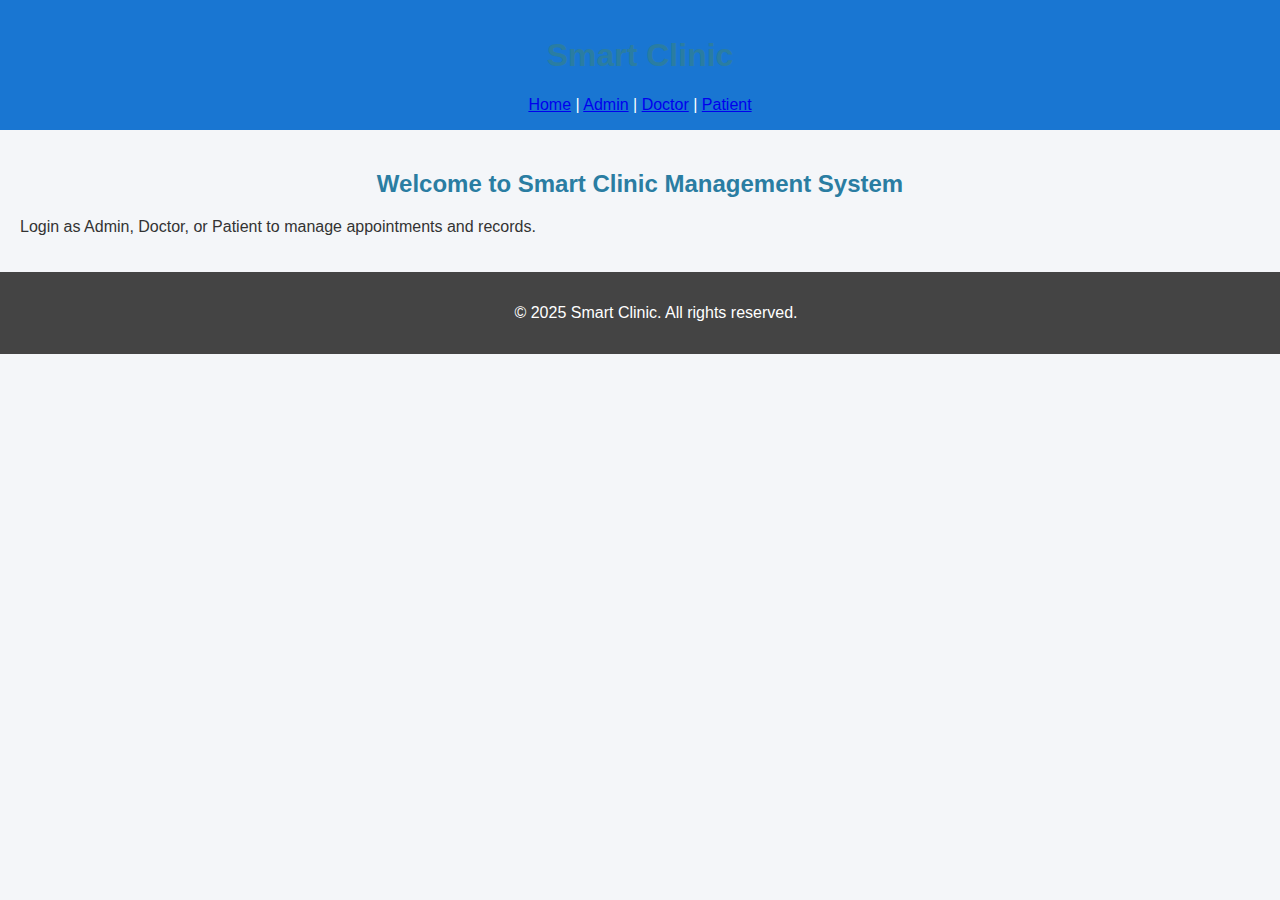
<file: frontend/pages/index.html>
<!DOCTYPE html>
<html lang="en">
<head>
  <meta charset="UTF-8">
  <title>Smart Clinic - Home</title>
  <link rel="stylesheet" href="../css/style.css">
</head>
<body>
  <div id="header"></div>

  <main>
    <h2>Welcome to Smart Clinic Management System</h2>
    <p>Login as Admin, Doctor, or Patient to manage appointments and records.</p>
  </main>

  <div id="footer"></div>
  <script src="../js/main.js"></script>
</body>
</html>
</file>
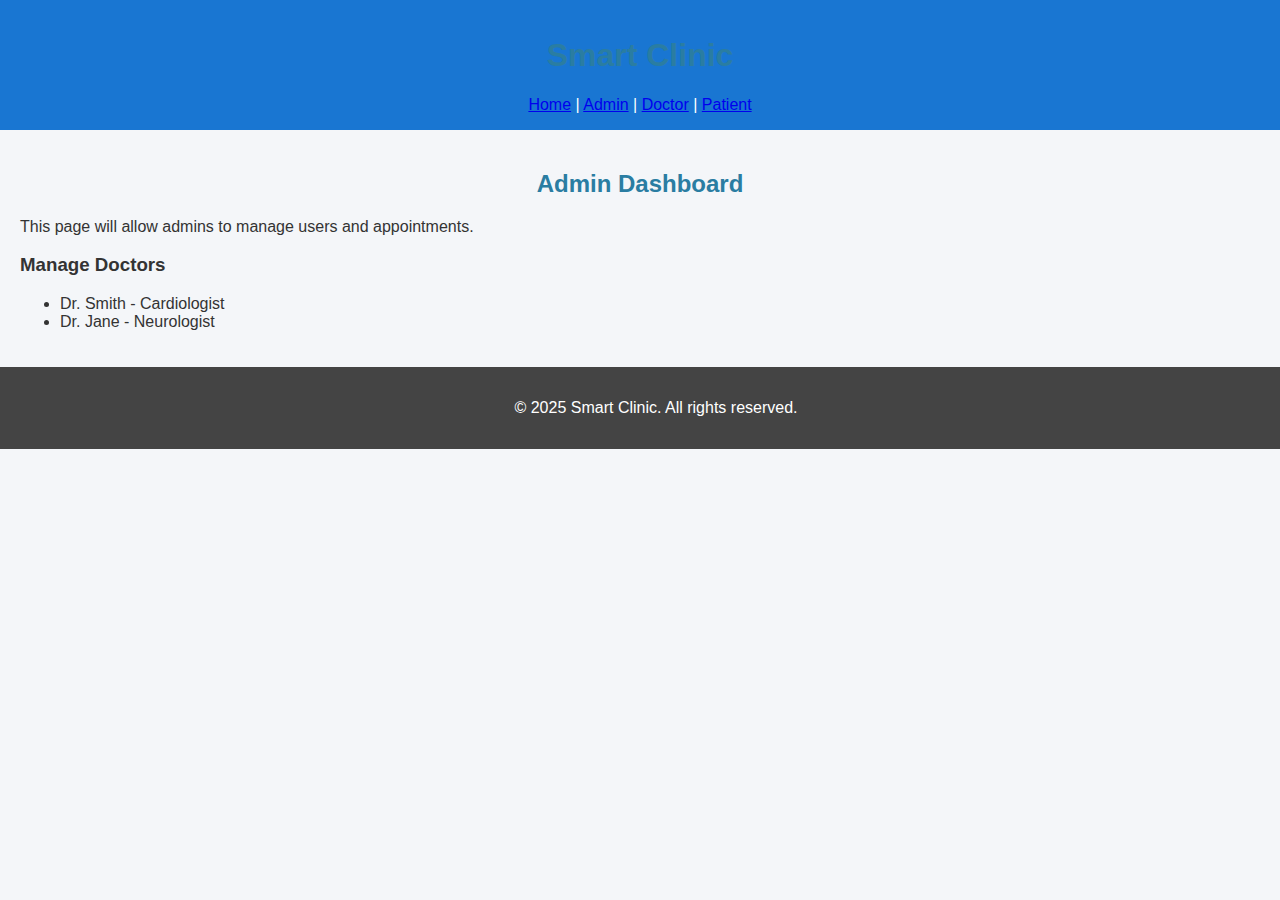
<file: frontend/pages/admin-dashboard.html>
<!DOCTYPE html>
<html lang="en">
<head>
  <meta charset="UTF-8">
  <title>Admin Dashboard - Smart Clinic</title>
  <link rel="stylesheet" href="../css/style.css">
</head>
<body>
  <div id="header"></div>

  <main>
    <h2>Admin Dashboard</h2>
    <p>This page will allow admins to manage users and appointments.</p>
  </main>

  <div id="footer"></div>
  <script src="../js/main.js"></script>
  <script src="../js/admin.js"></script>
  
</body>
</html>
</file>
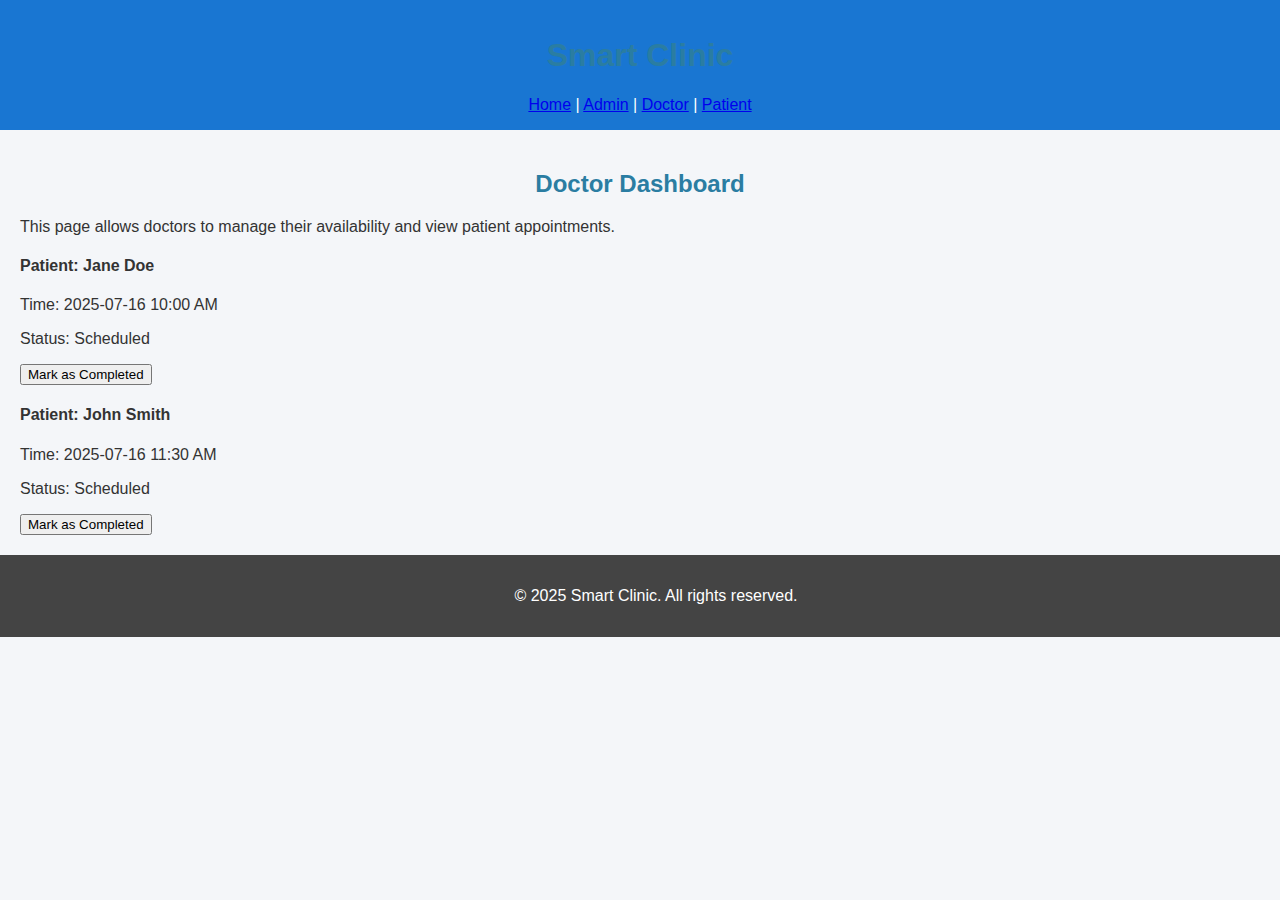
<file: frontend/pages/doctor-dashboard.html>
<!DOCTYPE html>
<html lang="en">
<head>
  <meta charset="UTF-8">
  <title>Doctor Dashboard - Smart Clinic</title>
  <link rel="stylesheet" href="../css/style.css">
</head>
<body>
  <div id="header"></div>

  <main>
    <h2>Doctor Dashboard</h2>
    <p>This page allows doctors to manage their availability and view patient appointments.</p>

    <section id="appointments">
      <div class="appointment-card">
        <h4>Patient: Jane Doe</h4>
        <p>Time: 2025-07-16 10:00 AM</p>
        <p>Status: <span class="status">Scheduled</span></p>
        <button class="mark-completed">Mark as Completed</button>
      </div>

      <div class="appointment-card">
        <h4>Patient: John Smith</h4>
        <p>Time: 2025-07-16 11:30 AM</p>
        <p>Status: <span class="status">Scheduled</span></p>
        <button class="mark-completed">Mark as Completed</button>
      </div>
    </section>
  </main>

  <div id="footer"></div>
  <script src="../js/main.js"></script>
  <script src="../js/doctor.js"></script>
</body>
</html>
</file>
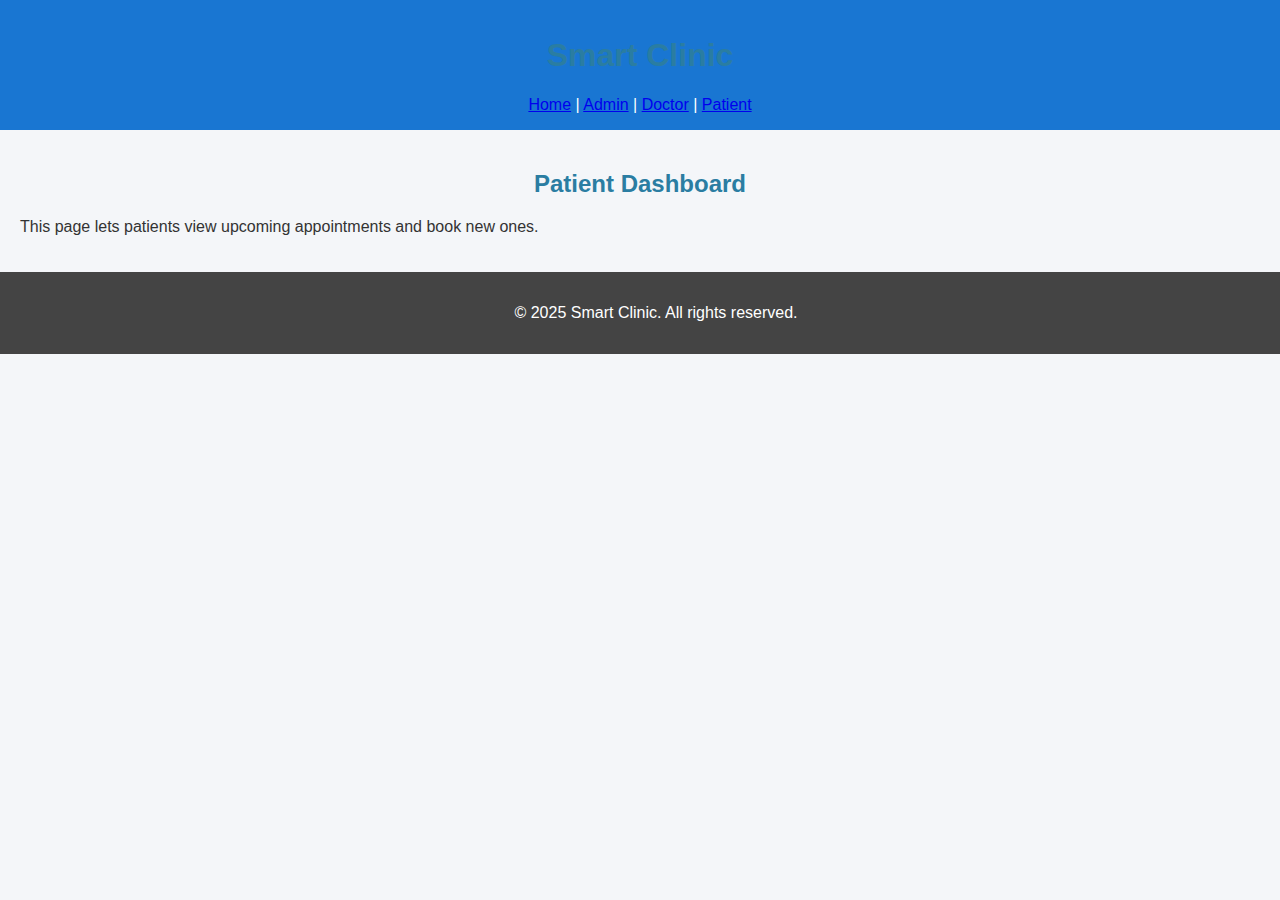
<file: frontend/pages/patient-dashboard.html>
<!DOCTYPE html>
<html lang="en">
<head>
  <meta charset="UTF-8">
  <title>Patient Dashboard - Smart Clinic</title>
  <link rel="stylesheet" href="../css/style.css">
</head>
<body>
  <div id="header"></div>

  <main>
    <h2>Patient Dashboard</h2>
    <p>This page lets patients view upcoming appointments and book new ones.</p>
  </main>

  <div id="footer"></div>
  <script src="../js/main.js"></script>
</body>
</html>
</file>
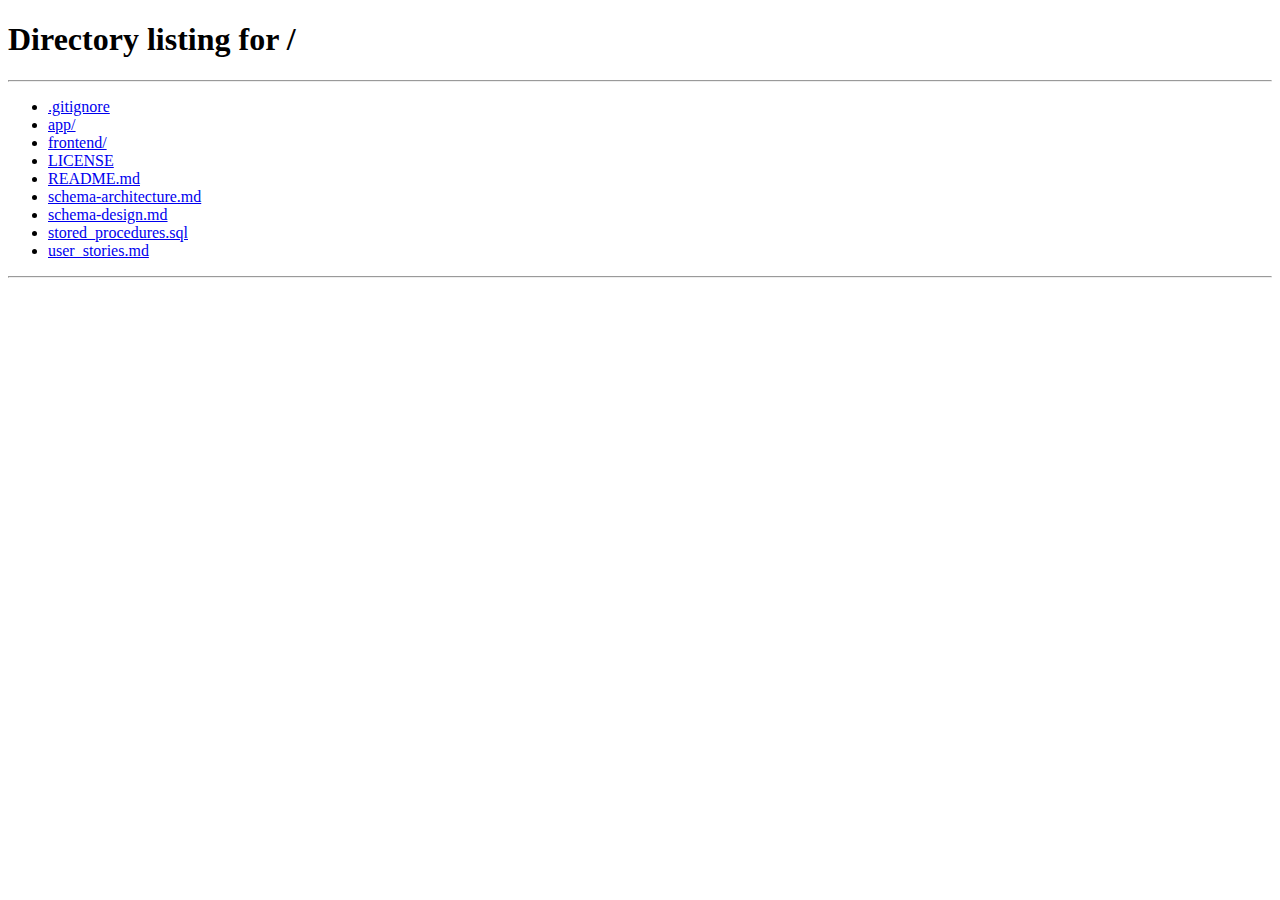
<file: app/src/main/resources/static/pages/addPrescription.html>
<!-- addPrescription.html -->
<!DOCTYPE html>
<html lang="en">

<head>
    <meta charset="UTF-8">
    <link rel="icon" type="image/svg+xml" href="../assets/images/logo/logo.png" />
    <title>DoctorDashboard</title>
    <link rel="stylesheet" href="../assets/css/adminDashboard.css">
    <link rel="stylesheet" href="../assets/css/doctorDashboard.css">
    <link rel="stylesheet" href="../assets/css/addPrescription.css">
    <link rel="stylesheet" href="../assets/css/style.css">
    <script src="../js/render.js" defer></script>
    <script src="../js/util.js" defer></script>
    <script src="../js/components/header.js" defer></script>
    <script src="../js/components/footer.js" defer></script>
    <script type="module" src = "../js/addPrescription.js"></script>

</head>

<body onload="renderContent()">
    <div class="container">
        <div class="wrapper">
            <div id="header"></div>
            <div class="main-content">
                <div class="form-container">
                    <h2 id="heading">Add <span>Prescription</span></h2>
                    <form>
                        <label for="patientName">Patient Name</label>
                        <input type="text" id="patientName" disabled>

                        <label for="medicines">Medicine Names</label>
                        <input type="text" id="medicines" placeholder="e.g. Paracetamol, Vitamin C" required>

                        <label for="dosage">Dosage Instructions</label>
                        <textarea id="dosage" rows="3"
                            placeholder="e.g - Paracetamol"></textarea>

                        <label for="notes">Additional Notes</label>
                        <textarea id="notes" rows="3"
                            placeholder="Any precautions or observations (optional)"></textarea>

                        <button type="submit" class="btn-primary" id="savePrescription">Add Prescription</button>
                        <button type="button" onclick="selectRole('doctor')" class="btn-secondary">Cancel</button>
                    </form>
                </div>
            </div>
            <div id="footer"></div>
        </div>
    </div>
</body>
</html>
</file>
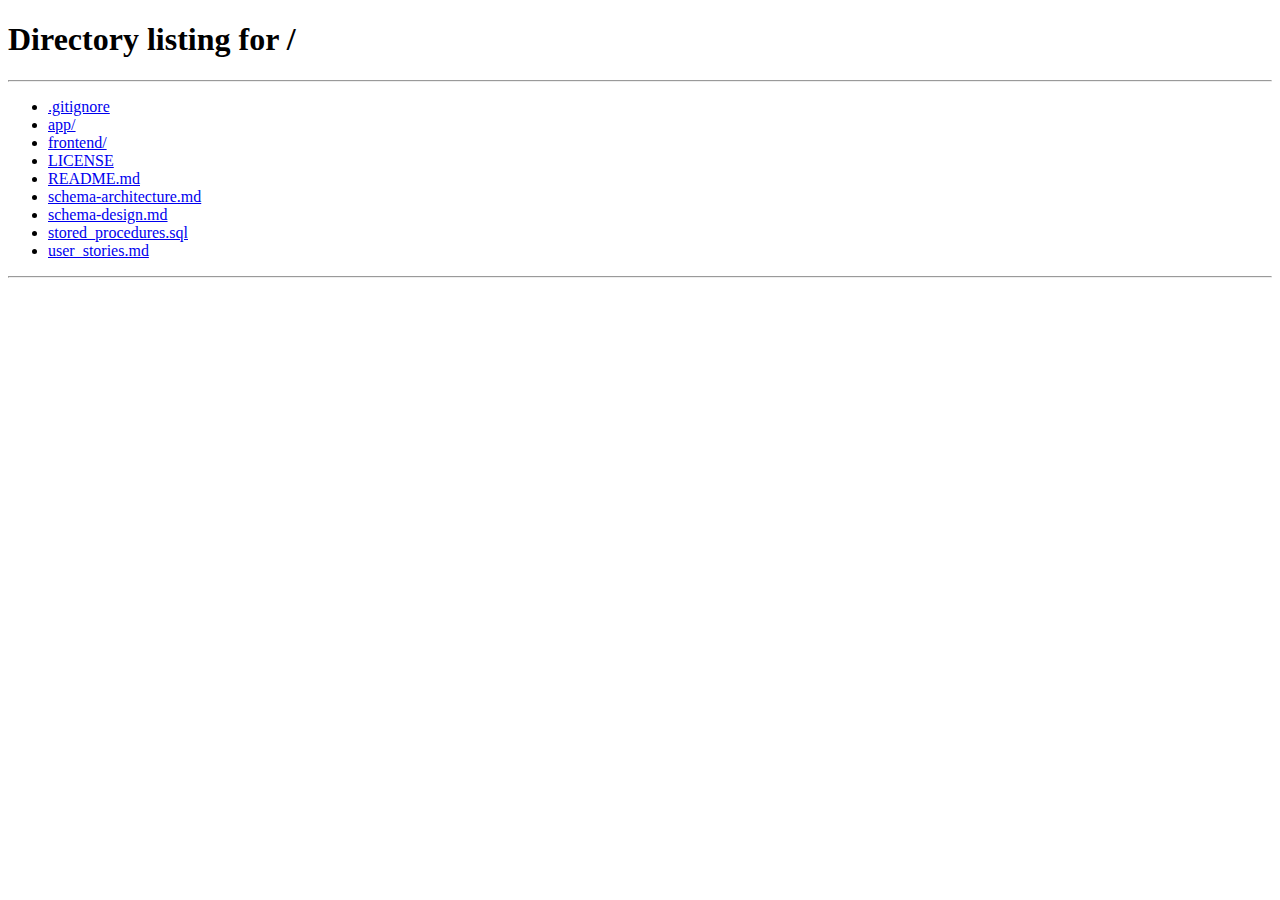
<file: app/src/main/resources/static/pages/loggedPatientDashboard.html>
<!-- loggedPatientDashboard.html -->
<!DOCTYPE html>
<html lang="en">
<head>
    <meta charset="UTF-8">
    <link rel="icon" type="image/svg+xml" href="../assets/images/logo/logo.png" />
    <title>LoggedPatientDashboard</title>
    <link rel = "stylesheet" href = "../assets/css/adminDashboard.css">
    <link rel = "stylesheet" href = "../assets/css/style.css">
    <link rel = "stylesheet" href = "../assets/css/patientDashboard.css">
    <script src = "../js/render.js" defer></script>
    <script src = "../js/util.js" defer></script>
    <script src = "../js/components/header.js" defer></script>
    <script src = "../js/components/footer.js" defer></script>
    <script type = "module" src = "../js/loggedPatient.js" defer></script>
</head>
<body onload="renderContent()">
    <div class="container">
        <div class="wrapper">
            <div id="header"></div>
            <main class="main-content">
                <input type="text" id="searchBar" class="searchBar" placeholder="Search Bar for custom output" />
                <div class="filter-wrapper">
                    <select class="filter-select" id="filterTime">
                        <option value="">Sort by Time</option>
                        <option value="AM">AM</option>
                        <option value="PM">PM</option>
                    </select>
                    <select class="filter-select" id="filterSpecialty">
                        <option value="">Filter by Specialty</option>
                        <option value="Cardiologist">Cardiologist</option>
                        <option value="Dermatologist">Dermatologist</option>
                        <option value="Neurologist">Neurologist</option>
                        <option value="Pediatrician">Pediatrician</option>
                        <option value="Orthopedic">Orthopedic</option>
                        <option value="Gynecologist">Gynecologist</option>
                        <option value="Psychiatrist">Psychiatrist</option>
                        <option value="Dentist">Dentist</option>
                        <option value="Ophthalmologist">Ophthalmologist</option>
                        <option value="Ent">ENT Specialist</option>
                        <option value="Urologist">Urologist</option>
                        <option value="Oncologist">Oncologist</option>
                        <option value="Gastroenterologist">Gastroenterologist</option>
                        <option value="General">General Physician</option>
                    </select>
                </div>
                <div id="content"></div>
            </main>
            <div id="footer"></div>
        </div>
    </div>
</body>
</html>
</file>
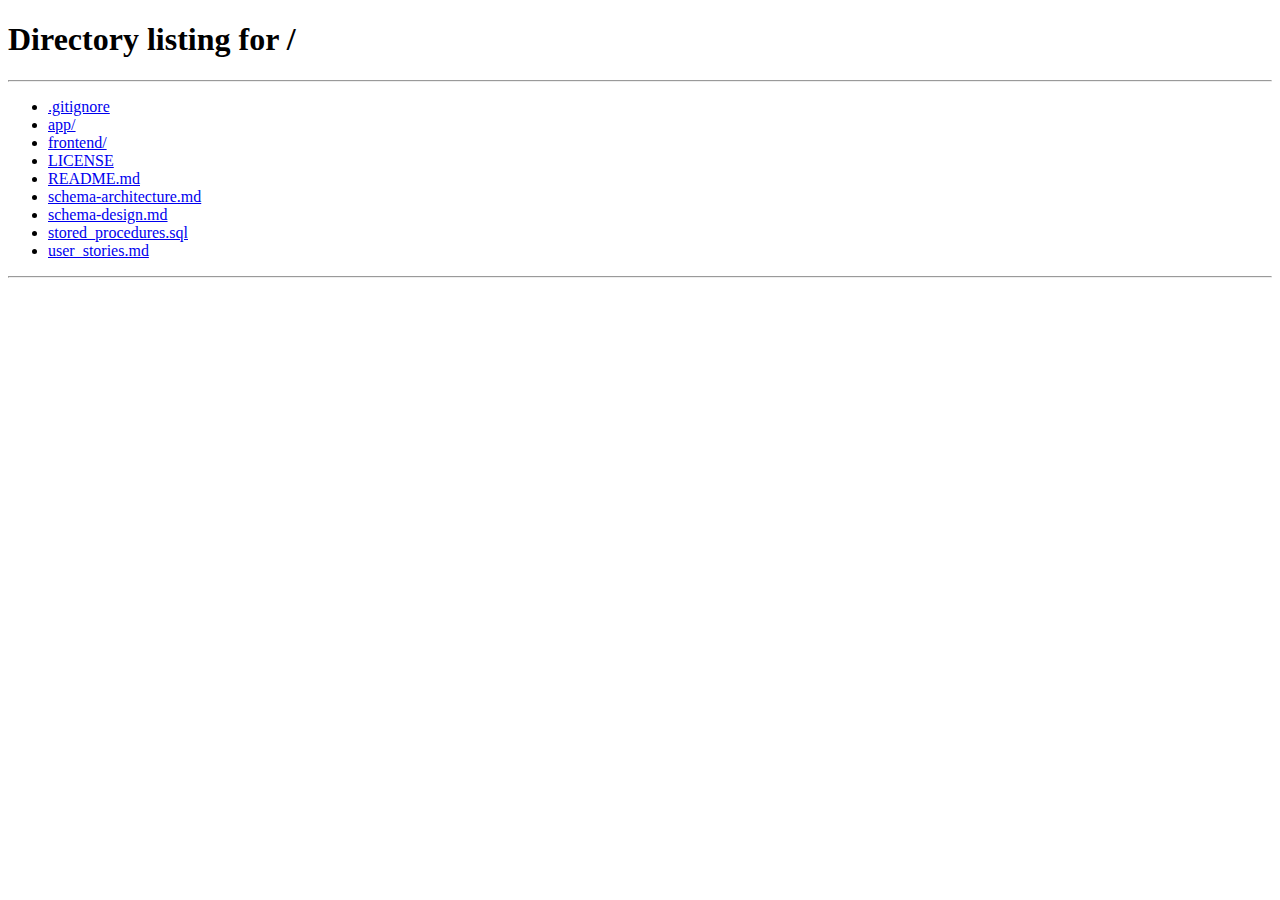
<file: app/src/main/resources/static/pages/patientAppointments.html>
<!-- patientAppointment.html -->
<!DOCTYPE html>
<html lang="en">

<head>
  <meta charset="UTF-8">
  <link rel="icon" type="image/svg+xml" href="../assets/images/logo/logo.png" />
  <title>Patient Appointments</title>
  <link rel="stylesheet" href="../assets/css/adminDashboard.css">
  <link rel="stylesheet" href="../assets/css/doctorDashboard.css">
  <link rel="stylesheet" href="../assets/css/style.css">
  <script src="../js/render.js" defer></script>
  <script src="../js/util.js" defer></script>
  <script src="../js/components/header.js" defer></script>
  <script src="../js/components/footer.js" defer></script>
  <script type="module" src="../js/patientAppointment.js" defer></script>
</head>

<body onload="renderContent()">
  <div class="container">
    <div class="wrapper">
      <div id="header"></div>
      <div class="main-content">
        <h2>Patient <span>Appointment</span></h2>
        <input type="text" id="searchBar" class="searchBar" placeholder="Search Bar for custom output" />
                <div class="filter-wrapper">
                    <select class="filter-select" id="appointmentFilter">
                        <option value="allAppointments">All Appointments</option>
                        <option value="future">Upcoming Appointments</option>
                        <option value="past">Past Appointments</option>
                    </select>
                </div>
        <table id="patientTable">
          <thead class="table-header">
            <tr>
              <th>Patient Name</th>
              <th>Doctor Name</th>
              <th>Date</th>
              <th>Time</th>
              <th>Actions</th>
            </tr>
          </thead>
          <tbody id="patientTableBody">
            <!-- rows will be inserted here dynamically -->
          </tbody>
        </table>
      </div>
      <div id="footer"></div>
    </div>
  </div>
</body>
</html>
</file>
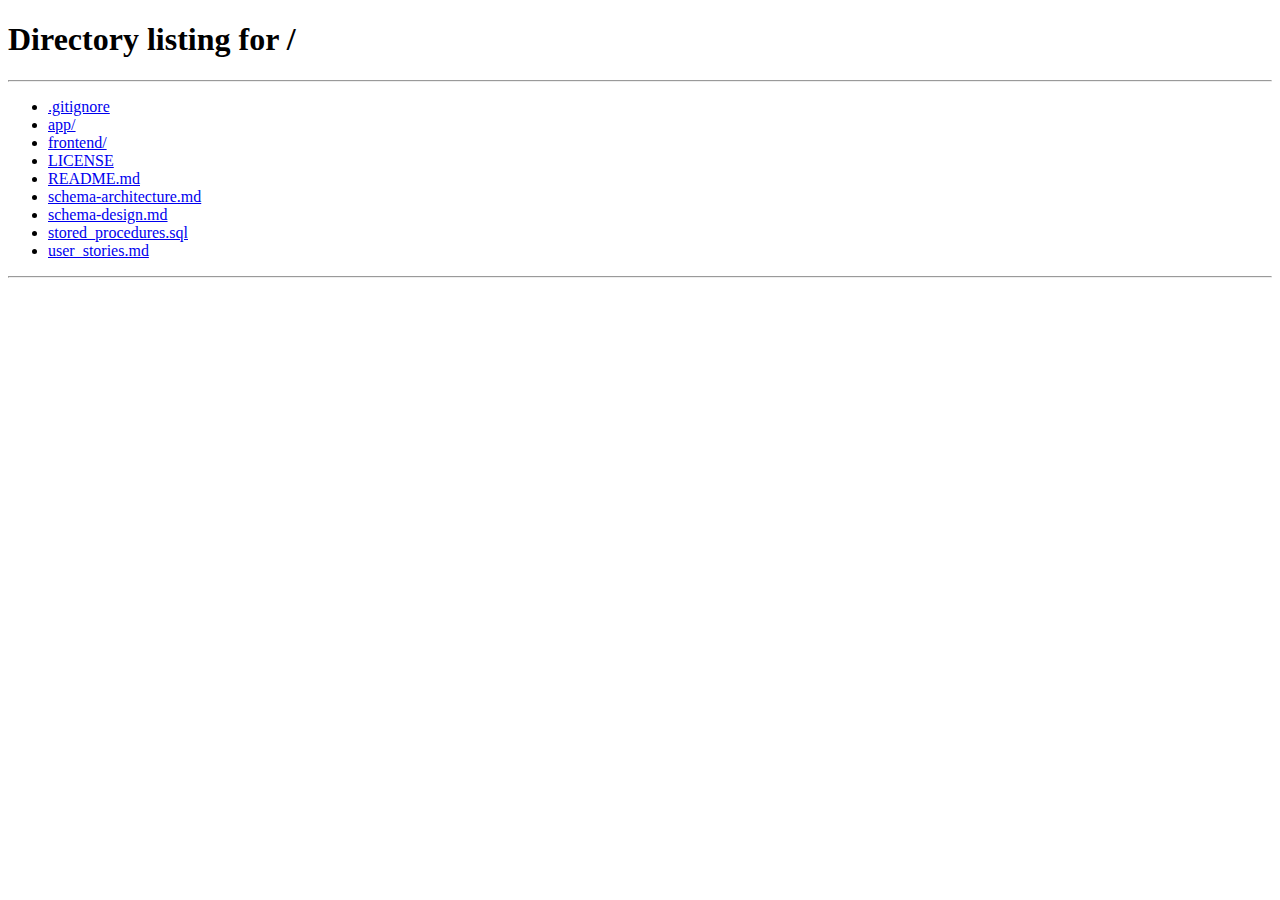
<file: app/src/main/resources/static/pages/patientDashboard.html>
<!-- patientDashboard.html -->
<!DOCTYPE html>
<html lang="en">

<head>
    <meta charset="UTF-8">
    <link rel="icon" type="image/svg+xml" href="../assets/images/logo/logo.png" />
    <title>PatientDashboard</title>
    <link rel="stylesheet" href="../assets/css/adminDashboard.css">
    <link rel="stylesheet" href="../assets/css/style.css">
    <link rel="stylesheet" href="../assets/css/patientDashboard.css">
    <script src="../js/render.js" defer></script>
    <script src="../js/util.js" defer></script>
    <script src="../js/components/header.js" defer></script>
    <script src="../js/components/footer.js" defer></script>
    <script type="module" src="../js/components/modals.js"></script>
</head>

<body onload="renderContent()">
    <div class="container">
        <div class="wrapper">
            <div id="header"></div>
            <main class="main-content">
                <input type="text" id="searchBar" class="searchBar" placeholder="Search Bar for custom output" />
                <div class="filter-wrapper">
                    <select class="filter-select" id="filterTime">
                        <option value="">Sort by Time</option>
                        <option value="AM">AM</option>
                        <option value="PM">PM</option>
                    </select>
                    <select class="filter-select" id="filterSpecialty">
                        <option value="">Filter by Specialty</option>
                        <option value="Cardiologist">Cardiologist</option>
                        <option value="Dermatologist">Dermatologist</option>
                        <option value="Neurologist">Neurologist</option>
                        <option value="Pediatrician">Pediatrician</option>
                        <option value="Orthopedic">Orthopedic</option>
                        <option value="Gynecologist">Gynecologist</option>
                        <option value="Psychiatrist">Psychiatrist</option>
                        <option value="Dentist">Dentist</option>
                        <option value="Ophthalmologist">Ophthalmologist</option>
                        <option value="Ent">ENT Specialist</option>
                        <option value="Urologist">Urologist</option>
                        <option value="Oncologist">Oncologist</option>
                        <option value="Gastroenterologist">Gastroenterologist</option>
                        <option value="General">General Physician</option>
                    </select>
                </div>
                <div id="content"></div>
            </main>
            <div id="footer"></div>
        </div>
    </div>
    <div id="modal" class="modal">
        <div class="modal-content">
            <span class="close" id="closeModal">&times;</span>
            <div id="modal-body"></div>
        </div>
    </div>
    <script type="module" src="../js/patientDashboard.js" defer></script>
</body>

</html>
</file>
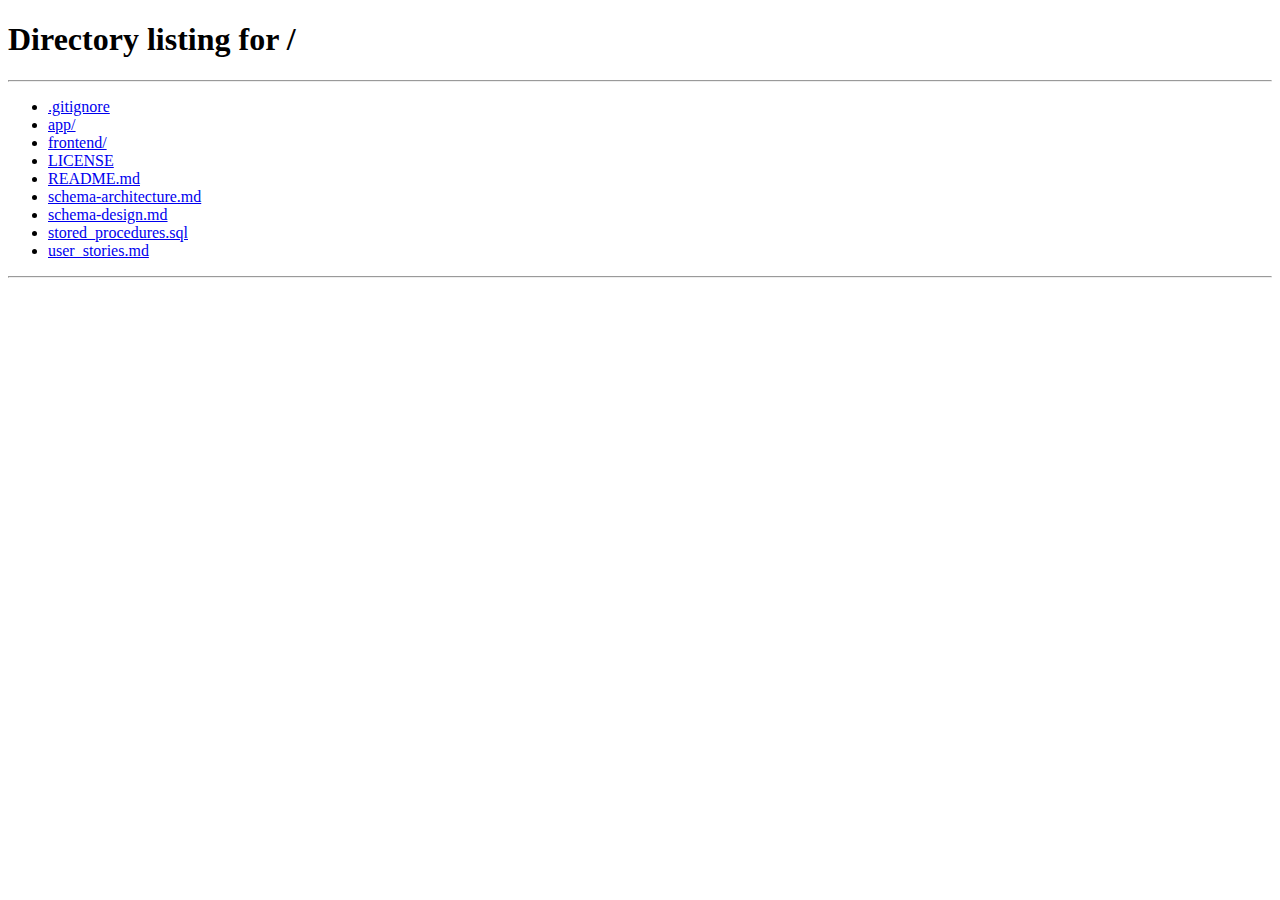
<file: app/src/main/resources/static/pages/patientRecord.html>
<!-- patientRecord.html -->
<!-- for doctor to see patient details -->
<!DOCTYPE html>
<html lang="en">
<head>
    <meta charset="UTF-8">
    <link rel="icon" type="image/svg+xml" href="../assets/images/logo/logo.png" />
    <title>DoctorDashboard</title>
    <link rel = "stylesheet" href = "../assets/css/adminDashboard.css">
    <link rel = "stylesheet" href = "../assets/css/doctorDashboard.css">
    <link rel = "stylesheet" href = "../assets/css/style.css">
    <script src = "../js/render.js" defer></script>
    <script src = "../js/util.js" defer></script>
    <script src = "../js/components/header.js" defer></script>
    <script src = "../js/components/footer.js" defer></script>
    <script type = "module" src = "../js/components/patientRecordRow.js" defer></script>
    <script type = "module" src = "../js/patientRecordServices.js" defer></script>
</head>
<body onload="renderContent()">
    <div class="container">
        <div class="wrapper">
            <div id="header"></div>
            <div class="main-content">
                <h2>Patient <span>Record</span></h2>
                <table id="patientTable">
                  <thead class="table-header">
                    <tr>
                      <th>Date</th>
                      <th>Appointment ID</th>
                      <th>Patient ID</th>
                      <th>Prescription</th>
                    </tr>
                  </thead>
                  <tbody id="patientTableBody"></tbody>
                </table>
              </div>
            <div id="footer"></div>
        </div>
    </div>

</body>  
</html>
</file>
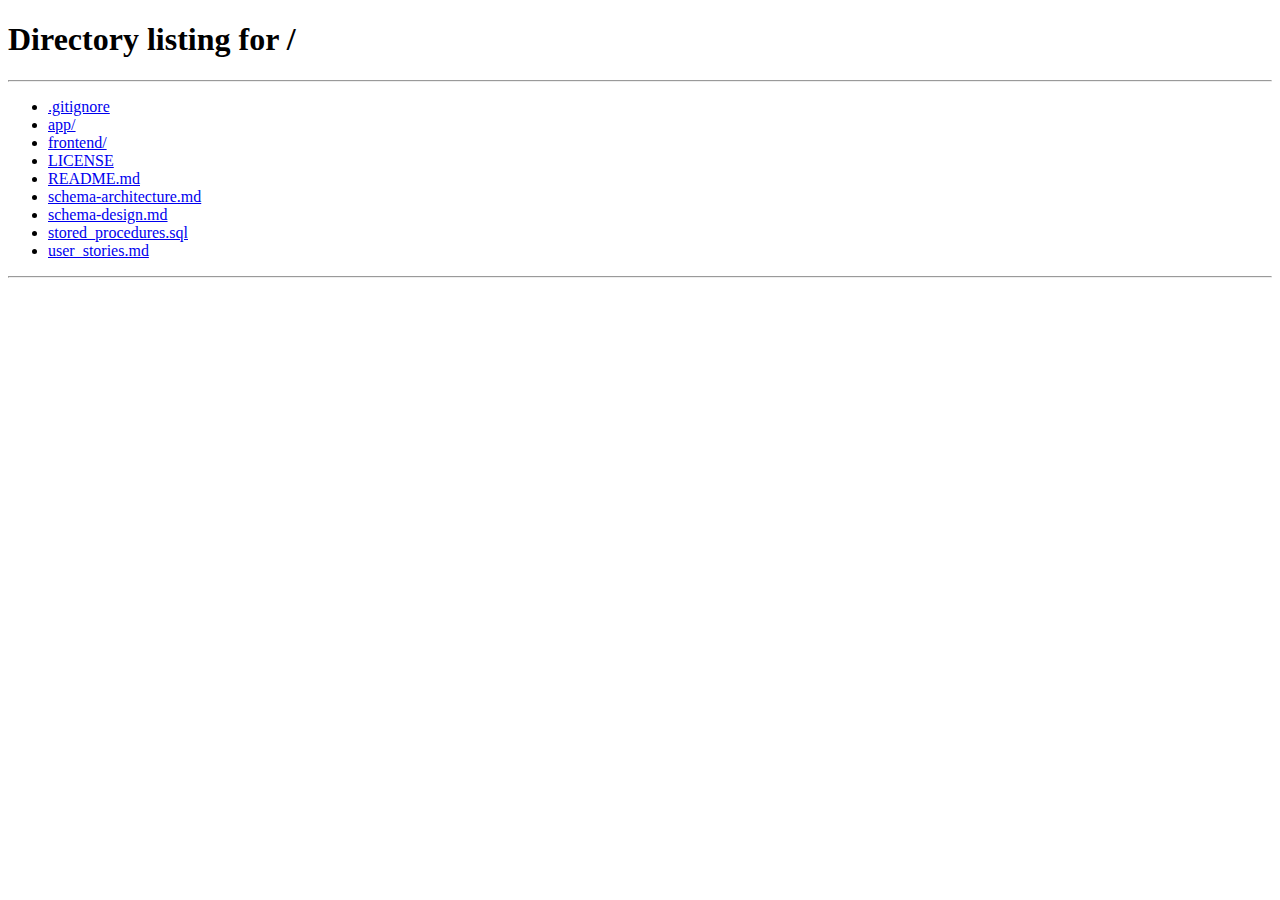
<file: app/src/main/resources/static/pages/updateAppointment.html>
<!-- updateAppointment.html -->

<!DOCTYPE html>
<html lang="en">

<head>
    <meta charset="UTF-8">
    <link rel="icon" type="image/svg+xml" href="../assets/images/logo/logo.png" />
    <title>DoctorDashboard</title>
    <link rel="stylesheet" href="../assets/css/adminDashboard.css">
    <link rel="stylesheet" href="../assets/css/doctorDashboard.css">
    <link rel="stylesheet" href="../assets/css/updateAppointment.css">
    <link rel="stylesheet" href="../assets/css/style.css">
    <script src="../js/render.js" defer></script>
    <script src="../js/util.js" defer></script>
    <script src="../js/components/header.js" defer></script>
    <script src="../js/components/footer.js" defer></script>
    <script type="module" src="../js/updateAppointment.js" defer></script>
</head>

<body onload="renderContent()">
    <div class="container">
        <div class="wrapper">
            <div id="header"></div>
            <div class="main-content">
                <div class="form-container">
                    <h2>Update <span>Appointment</span></h2>
                    <form id="updateAppointmentForm">
                        <label for="patientName">Patient Name</label>
                        <input type="text" id="patientName" disabled>

                        <label for="doctorName">Doctor Name</label>
                        <input type="text" id="doctorName" disabled>

                        <label for="appointmentDate">Date</label>
                        <input type="date" id="appointmentDate" required>

                        <label for="appointmentTime">Time</label>
                        <select id="appointmentTime" required>
                        </select>

                        <button type="submit" class="btn-primary" id="updateAppointment">Update Appointment</button>
                        <button type="button" onclick="window.location.href='/pages/patientAppointments.html'"
                            class="btn-secondary">Cancel</button>
                    </form>
                </div>
            </div>
            <div id="footer"></div>
        </div>
    </div>

</body>

</html>
</file>
<file: frontend/css/style.css>
/* Base layout */
body {
  margin: 0;
  font-family: Arial, sans-serif;
  background-color: #f4f6f9;
  color: #333;
}

h1, h2 {
  color: #2a7da2;
  text-align: center;
}

main {
  padding: 20px;
}

/* Header */
header {
  background-color: #1976d2;
  color: white;
  padding: 1rem;
  text-align: center;
}

/* Footer */
footer {
  background-color: #444;
  color: white;
  padding: 1rem;
  text-align: center;
  position: relative;
  bottom: 0;
  width: 100%;
}

/* Dashboard layout */
.container {
  max-width: 1200px;
  margin: auto;
  padding: 2rem;
}

/* Cards or sections */
.card {
  background: white;
  border-radius: 8px;
  padding: 1rem;
  margin-bottom: 1rem;
  box-shadow: 0 2px 4px rgba(0,0,0,0.1);
}

/* Responsive adjustments */
@media (max-width: 768px) {
  header, footer {
    text-align: center;
  }

  .container {
    padding: 1rem;
  }

  .card {
    padding: 0.75rem;
  }

}
</file>
<file: app/src/main/resources/static/assets/css/doctorDashboard.css>
/* This is the style sheet for the doctorDashboard.html */
/* 
**Table Header (`.table-header`)**

* Set font size to `24px` for clear emphasis.
* Use a dark teal color (`#015c5d`) for consistency with the theme.
* Add `30px` bottom margin and remove right margin.

**Table Styling (`table`)**

* Make the table full width (`100%`).
* Collapse borders for clean lines.
* Use a `sans-serif` font.
* Add `20px` top margin for spacing.

**Table Head (`thead`)**

* Set a very light dark background (`#33333310`) for header row.
* Use white text color (`#fff`).

**Table Cells (`td, th`)**

* Apply padding of `12px 16px` for spacing.
* Center-align the text.
* Add a subtle bottom border (`1px solid #ddd`).

**Table Row Styling**

* Alternate row colors for better readability:

  * Even rows: semi-transparent light grey (`#f9f9f959`).
  * Odd rows: soft white background (`#ffffffc0`).
* On hover: highlight row with a light teal overlay (`#015c5d39`).

**Prescription Button (`.prescription-btn`)**

* Set size to `30px x 30px`.
* Make it interactive with a pointer cursor.
* Add transition effects for scale and brightness on hover.
* On hover:

  * Slightly enlarge (`scale(1.1)`)
  * Brighten appearance
* On click: slightly shrink (`scale(0.95)`).

**No Record Message (`.noPatientRecord`)**

* Use a `16px` italic grey font to indicate no data gently.

**Today Button (`.today-btn`)**

* Add right margin (`10px`).
* Add padding (`10px`).
* Set background color to teal green (`#015c5d`).

**Date Picker (`.date-picker`)**

* Add left margin (`10px`) and top margin (`13px`).
* Round corners with `8px` radius.
* Add padding (`10px`) and set fixed height (`30px`).

---

Let me know if you'd like a consolidated style guide for the entire HospitalCRM frontend.
 */
</file>
<file: app/src/main/resources/static/assets/css/addPrescription.css>
/* This is the stylesheet for the addPrescription.html */

.form-container {
    width: 100%; 
    max-width: 600px;
    background: #ffffffc8;
    margin: 50px auto;
    padding: 30px;
    border-radius: 15px;
    box-shadow: 0 4px 12px rgba(0, 0, 0, 0.1);
    animation: fadeIn 0.5s ease-in-out;
  }

  .container h2 {
    text-align: center;
    color: #222;
    font-size: 28px;
    margin-bottom: 25px;
  }

  .container h2 span {
    color: #A62B1F;
  }

  label {
    display: block;
    margin-bottom: 6px;
    font-weight: 500;
    color: #333;
    text-align: left;
    font-size: 13px;
  }

  input, textarea {
    width: 100%;
    padding: 12px;
    resize: vertical;
    margin-bottom: 20px;
    border: 1px solid #cccccc6e;
    border-radius: 8px;
    font-size: 15px;
    outline: none;
    transition: 0.3s;
    font-family: "Verdana";
  }

  input:focus, textarea:focus {
    border-color: #015c5d;
    box-shadow: 0 0 4px #a7f3d0;
    filter: brightness(1.5);
  }

  #patientName{
    background-color: #bdbcbc80;
  }
  .btn-primary {
    background-color: #047857;
    color: #fff;
    padding: 14px;
    width: 100%;
    border: none;
    border-radius: 8px;
    font-size: 16px;
    cursor: pointer;
    transition: 0.3s;
  }

  .btn-primary:hover {
    background-color: #065f46;
  }

  .btn-secondary {
    background-color: transparent;
    color: #333;
    border: 1px solid #ccc;
    padding: 12px;
    width: 100%;
    border-radius: 8px;
    font-size: 15px;
    margin-top: 12px;
    cursor: pointer;
  }

  .btn-secondary:hover{
    color: #fff;
  }

  @keyframes fadeIn {
    from { opacity: 0; transform: translateY(30px); }
    to   { opacity: 1; transform: translateY(0); }
  }
</file>
<file: app/src/main/resources/static/assets/css/style.css>
/* This is the style sheet for global change across the files. */

/* style.css */
.header {
    display: flex;
    justify-content: space-between;
    align-items: center;
    background-color: #f4f4f4;
    color: #333;
    padding: 10px 20px;
    border-bottom: 2px solid #ccc;
    flex-wrap: wrap;
    min-height: 60px;
  }
  
  /* Logo section with image + title */
  .logo-link{
    display: flex;
    align-items: center;
    gap: 10px;
    
  }
  
  .logo-img {
    height: 40px;
    width: auto;
    max-width: 100%;
    object-fit: contain;
  }
  
  /* Logo text / slogan */
  .logo-title {
    font-size: 20px;
    font-weight: bold;
    color: #333;
  }
  
  /* Nav links styling */
  nav a {
    margin-left: 20px;
    margin-right: 20px;
    text-decoration: none;
    color: #333;
    font-weight: bold;
  }
  
  nav a:hover {
    color: #003e3e;
  }
  

  /* Responsive behavior */
  @media (max-width: 600px) {
    .header {
      flex-direction: column;
      align-items: flex-start;
    }
  
    nav {
      margin-top: 10px;
    }
  
    nav a {
      margin-left: 0;
      margin-right: 10px;
    }
  
    .logo-img {
      height: 30px;
    }
  
    .logo-title {
      font-size: 18px;
    }
  }

  .doctorHeader{
    margin-right: 30px
  }
  .doctorHeader:hover{
    color:#A62B1F;
  }
/* Footer Section */
.footer {
    background-color: #f4f4f4;
    color: #fff;
    padding: 40px 20px;
    border-top: 2px solid #f4f4f4;
    
  }
  
  .footer-container {
    display: flex;
    flex-wrap: wrap;
    justify-content: space-between;
    gap: 30px;
    max-width: 1200px;
    margin: 0 auto;
  }
  
  .footer-logo {
    flex: 1 1 250px;
    display: flex;
    flex-direction: column;
    align-items: flex-start;
    gap: 15px;
  }
  
  .footer-logo img {
    height: 50px;
    width: auto;
  }
  
  .footer-logo p {
    font-size: 14px;
    color: #0a0a23;
  }
  
  .footer-links {
    display: flex;
    flex: 2 1 500px;
    justify-content: space-between;
    flex-wrap: wrap;
    gap: 20px;
  }
  
  .footer-column {
    display: flex;
    flex-direction: column;
    gap: 10px;
  }
  
  .footer-column h4 {
    font-size: 16px;
    font-weight: bold;
    margin-bottom: 8px;
    color: #0a0a23;
  }
  
  .footer-column a {
    text-decoration: none;
    color: #0a0a23;
    font-size: 14px;
  }
  
  .footer-column a:hover {
    color: #003e3e;
    transition: color 0.3s ease;
  }
  
  /* Mobile Responsiveness */
  @media (max-width: 768px) {
    .footer-container {
      flex-direction: column;
      align-items: flex-start;
    }
  
    .footer-links {
      flex-direction: column;
      gap: 20px;
    }
  }
  

  .modal {
    display: none;
    position: fixed;
    z-index: 999;
    padding-top: 60px;
    left: 0;
    top: 0;
    width: 100%;
    height: 100%;
    background-color: rgba(0,0,0,0.6);
  }
  
  .modal-content {
    background-color: white;
    margin: auto;
    padding: 30px;
    border-radius: 10px;
    width: 400px;
    position: relative;
  }
  
  .modal-content h2{
    font-size: 32px;
  }

  .close {
    color: #aaa;
    position: absolute;
    right: 20px;
    top: 15px;
    font-size: 28px;
    font-weight: bold;
    cursor: pointer;
  }
  
  .close:hover {
    color: black;
  }



  .dashboard-btn{
    width: 100%;
  }

  .input-field {
    padding: 10px;
    border: 1px solid #ccc;
    font-size: 16px;
    margin-top: 10px;
    margin-bottom: 20px;
    width: 100%;
    appearance: none; /* Remove default OS styles */
    background-color: #fff;
    color: #333;
    cursor: pointer;
    border-radius: 8px;
  }
  
  .input-field:hover {
    border-color: #015c5d;
    background-color: #f0fdfd;
  }
  
  .input-field:focus {
    outline: none;
    border-color: #015c5d;
    box-shadow: 0 0 5px rgba(1, 92, 93, 0.5);
    filter: brightness(1.2);
  }
  
  .select-dropdown option {
    font-size: 16px;
    padding: 10px;
  }
  

  #content {
    display: grid;
    grid-template-columns: repeat(auto-fit, minmax(315px, 1fr));
    gap: 40px;
    padding: 20px;
  }

  .doctor-card {
    display: flex;
    flex-direction: column;
    justify-content: space-between;
    border: 1px solid #ddd;
    border-radius: 10px;
    width:auto;
    overflow: hidden;
    background-color: #fff;
    box-shadow: 0 4px 6px rgba(0,0,0,0.1);
    transition: transform 0.2s ease;
  }
  
  .doctor-card:hover {
    transform: scale(1.02);
  }
  
  .doctor-info {
    padding: 12px;
    flex-grow: 1;
  }
  
  .doctor-info h3 {
    margin-top: 30px;
    font-size: 24px;
    color: #015c5d;
  }
  
  .doctor-info p {
    margin: 20px 0px;
    font-size: 14px;
    color: #555;
  }
  
  .card-actions {
    background-color: #e28282;
    padding: 10px;
    text-align: center;
  }

  .card-actions:hover {
    background-color: #d26969;
  }
  
  .card-actions button {
    background: transparent;
    border: none;
    color: #fff;
    font-weight: bold;
    cursor: pointer;
  }
  
  .card-actions button:hover {
    color: #fff;
    border-color: #015c5d;
  }
  
  #roleSelector {
    width:auto;
    border-radius: 10px;
  }
  
  span {
    color : #A62B1F;
  }

  .searchBar{
    height: 30px;
    padding:20px;
    font-size: 16px;
    margin-bottom: 30px;
    border: 0.2px solid grey;
}

  .searchBar:focus{
    outline: none;
    border-color: #015c5d;
    box-shadow: 0 0 5px rgba(1, 92, 93, 0.697);
}

.filter-wrapper {
  width: 350px;
  display: flex;
  flex-direction: row;
  
}

.filter-select {
  margin-right: 8px;
  width: 100%;
  padding: 8px 12px;
  border: 1px solid #ccc;
  border-radius: 6px;
  background-color: #fff;
  color: #333;
  font-size: 14px;
  background-position: right 10px center;
  background-size: 16px 16px;
  cursor: pointer;
  transition: border-color 0.2s, box-shadow 0.2s;
}

.filter-select:focus {
  border-color: #015c5d;
  box-shadow: 0 0 5px rgba(1, 92, 93, 0.697);
  outline: none;
}

.availabilityLabel{
  margin-bottom: 8px;
}

.availability-container {
  margin-bottom: 1rem;
  
}

.checkbox-group {
  display: flex;
  flex-direction: column;
  gap: 1rem;
  margin-top: 1rem;
}

.checkbox-group label {
  font-weight: 500;
  cursor: pointer;
}

.checkbox-group input[type="checkbox"] {
  margin-right: 0.5rem;
  accent-color: #015c5db8; 
}
</file>
<file: app/src/main/resources/static/assets/css/patientDashboard.css>
/* This is the style sheet for the patientDashboard.html */
  .card-actions {
    background-color: #244557;
    padding: 10px;
    text-align: center;
  }

  .card-actions:hover{
    background-color: #1c3745;
  }
  .ripple-overlay {
    position: fixed;
    width: 20px;
    height: 20px;
    background-color: #1c3745;
    border-radius: 50%;
    z-index: 9999;
    transform: translate(-50%, -50%) scale(0);
    transition: transform 1s ease-out, opacity 1s ease;
  }
  
  .ripple-overlay.active {
    transform: translate(-50%, -50%) scale(150);
    opacity: 1;
  }
  
  .modalApp {
    position: fixed;
  bottom: -100%;
  left: 50%;
  transform: translateX(-50%);
  width: 50%;
  background: #fff;
  padding: 20px;
  z-index: 10000;
  transition: bottom 1.5s ease-in;
  box-shadow: 0 -5px 10px rgba(0, 0, 0, 0.3);
  border-radius: 10px 10px 0 0;
  text-align: center;
  }
  
  .modalApp.active {
    bottom: 0;
  }
  
  .modalApp h2 {
    margin-top: 20px;
  }
  
  .modalApp input {
    display: block;
    margin: 10px auto;
    padding: 10px;
    width: 90%;
    margin-bottom: 40px;
  }

  .modalApp select {
    display: block;
    margin: 10px auto;
    padding: 10px;
    width: 90%;
    margin-bottom: 40px;
  }
  
  .confirm-booking {
    padding: 10px 20px;
    background: #1c3745;
    color: #fff;
    border: none;
    cursor: pointer;
    
  
    
  }
  .confirm-booking:hover {
    filter: brightness(1.2);
    background-color: #1c3745;
  }
</file>
<file: app/src/main/resources/static/assets/css/updateAppointment.css>
/* This is the style sheet for the updateAppointment.html */
.form-container {
    max-width: 600px;
    background: #ffffffc8;
    margin: 10px auto;
    padding: 30px;
    border-radius: 15px;
    box-shadow: 0 4px 12px rgba(0, 0, 0, 0.1);
    animation: fadeIn 0.5s ease-in-out;
  }

  .container h2 {
    text-align: center;
    color: #222;
    font-size: 28px;
    margin-bottom: 25px;
  }

  .container h2 span {
    color: #A62B1F;
  }

  label {
    display: block;
    margin-bottom: 6px;
    font-weight: 500;
    color: #333;
    text-align: left;
    font-size: 13px;
  }

  input, textarea ,select {
    width: 100%;
    padding: 12px;
    resize: vertical;
    margin-bottom: 20px;
    border: 1px solid #cccccc6e;
    border-radius: 8px;
    font-size: 15px;
    outline: none;
    transition: 0.3s;
    font-family: "Verdana";
  }

  input:focus, textarea:focus {
    border-color: #015c5d;
    box-shadow: 0 0 4px #a7f3d0;
    filter: brightness(1.5);
  }

  #patientName{
    background-color: #bdbcbc80;
  }
  .btn-primary {
    background-color: #047857;
    color: #fff;
    padding: 14px;
    width: 100%;
    border: none;
    border-radius: 8px;
    font-size: 16px;
    cursor: pointer;
    transition: 0.3s;
  }

  .btn-primary:hover {
    background-color: #065f46;
  }

  .btn-secondary {
    background-color: transparent;
    color: #333;
    border: 1px solid #ccc;
    padding: 12px;
    width: 100%;
    border-radius: 8px;
    font-size: 15px;
    margin-top: 12px;
    cursor: pointer;
  }

  .btn-secondary:hover{
    color: #fff;
  }

  @keyframes fadeIn {
    from { opacity: 0; transform: translateY(30px); }
    to   { opacity: 1; transform: translateY(0); }
  }
</file>
<file: app/src/main/resources/static/assets/css/adminDashboard.css>
/*this is the style sheet for the adminDashboard. */

/* 
Global Reset (`*`)

* Purpose: Ensure consistent layout across all browsers.
* Properties:

  * `margin: 0` — removes default outer spacing from all elements.
  * `padding: 0` — removes default inner spacing.
  * `box-sizing: border-box` — ensures padding and borders are included within the total width/height of elements.

Base HTML & Body (`html, body`)

* Purpose: Establish a full-height layout and apply a standard font across the page.
* Properties:

  * `height: 100%` — allows containers to stretch to the full viewport height.
  * `font-family: Arial, sans-serif` — applies a clean, readable sans-serif font.

Main Layout Wrapper (`.wrapper`)

* Purpose: Create a flexible, vertical layout that fills the entire screen.
* Properties:

  * `display: flex` — enables flexbox for layout control.
  * `flex-direction: column` — stacks children vertically.
  * `min-height: 100vh` — ensures the wrapper always covers full screen height.

Section Heading (`h2`)

* Purpose: Style the headings prominently for section separation.
* Properties:

  * `font-size: 32px` — makes the heading large and noticeable.
  * `font-weight: bold` — emphasizes text.
  * `margin-bottom: 50px` — creates space below the heading.
  * `color: #003e3e` — uses a strong teal for visual anchoring.

Main Content Section (`.main-content`)

* Purpose: Layout the main content with padding and a background image.
* Properties:

  * `flex-grow: 1` — lets the content fill the available vertical space.
  * `padding: 40px` — adds internal spacing around content.
  * `display: flex` and `flex-direction: column` — organizes content in a vertical stack.
  * `text-align: center` — centers the text.
  * `background-image: url("index.png")` — sets a full-screen dashboard background.
  * `background-size: cover` — ensures the image covers the whole section.
  * `background-position: center` — centers the image.
  * `background-repeat: no-repeat` — avoids tiling the image.
  * `background-attachment: fixed` — fixes the image while scrolling.

Primary Button (`button`)

* Purpose: Design prominent, interactive buttons for main actions.

* Properties:

  * `background-color: #A62B1F` — sets a bold red color.
  * `color: white` — makes text stand out.
  * `border: none` — removes any outline/border.
  * `border-radius: 12px` — creates rounded corners.
  * `padding: 10px 20px` — gives space inside the button.
  * `margin-top: 20px` — adds spacing above the button.
  * `width: 200px` — ensures consistent button width.
  * `cursor: pointer` — shows a hand icon on hover.
  * `font-size: 16px` — makes the text readable.

* On Hover:

  * Retains the same red background to maintain branding.

Admin Button (`.adminBtn`)

* Purpose: Provide a secondary button style for admin-specific actions.

* Properties:

  * `background-color: #f4f4f4` — uses a light grey background.
  * `color: #333` — uses dark text for contrast.
  * `font-weight: bold` — emphasizes text.
  * `width: 110px` — smaller, compact width.
  * `padding: 10px 0` — vertical padding only.
  * `border: none` — clean look.
  * `cursor: pointer` — indicates it's clickable.

* On Hover**:

   Changes text color to `#A62B1F` for brand consistency while keeping the background same.


*/
</file>
